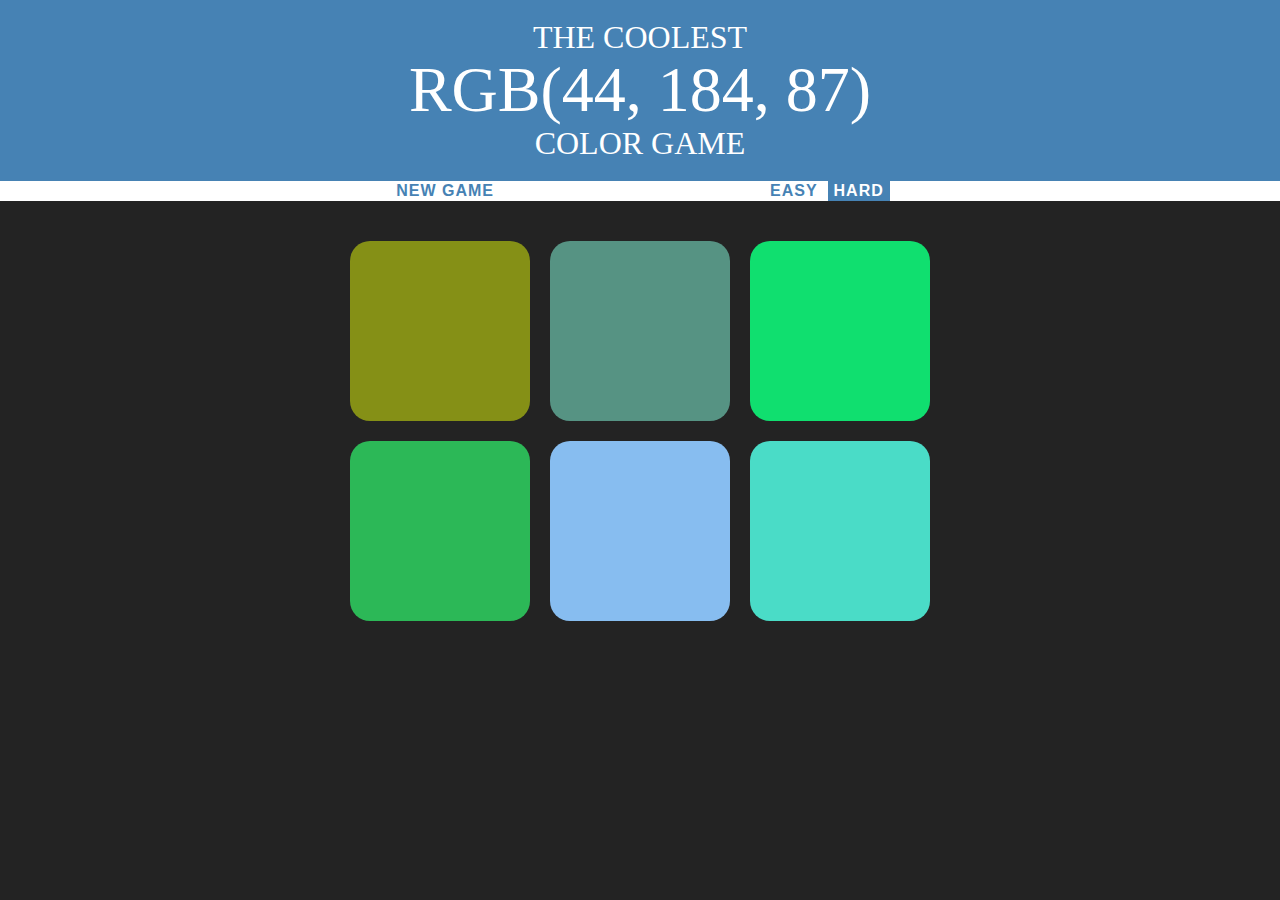
<file: ColorPickrGame/index.html>
<!DOCTYPE html>
<html>
<head>
	<title>Color game</title>
	<link rel="stylesheet" type="text/css" href="colorpickergame.css">
</head>
<body>
	<h1>
		The coolest
		<br>
		<span id="colorDisplay">RGB</span>
		<br>
		color game
	</h1>

   <div id="navbar">
   	 <button id="reset">New Game</button>
   	 <span id="message"></span>
   	 <button id="easybtn">Easy</button>
   	 <button id="hardbtn" class="selected">Hard</button>
   </div>
   <div class="container">
		<div class="square"></div>
		<div class="square"></div>
		<div class="square"></div>
		<div class="square"></div>
		<div class="square"></div>
		<div class="square"></div>
  </div>



	<script type="text/javascript" src="colorpickergame.js"></script>
</body>
</html>
</file>
<file: ColorPickrGame/colorpickergame.css>
.square{
	width: 30%;
	margin : 1.66%;
	background-color: purple;
	float : left;
	padding-bottom: 30%;
	border-radius: 20px;
	transition: background 0.7s;
}

body{
	background-color: #232323;
	margin : 0;
	font-family: "Montserrat", "Avenir";
}

.container {
	max-width: 600px; 
	margin: 30px auto;
}

h1{
	color : white;
	line-height: 1.1;
	margin: 0;
	text-align: center;
	background-color: steelblue;
	padding: 20px 0;
	text-transform: uppercase;
	font-weight: 300;
}
#navbar{
	background: white;
	height: 20px;
	color: black;
	text-align: center;
}

.selected{
	background-color: steelblue;
	color:white;
}

#colorDisplay{
	font-size: 2.0em;
}
button{
	border: none;
	background: none;
	text-transform: uppercase;
	color: steelblue;
	font-weight: 700;
	height: 100% ;
	font-size: inherit;
	letter-spacing: 1px;
	outline: none;
}
button:hover{
	color:white;
	background-color: steelblue;
	transition: all 0.4s;
}
#message{
	display: inline-block;
	width : 20% ;
}
</file>
